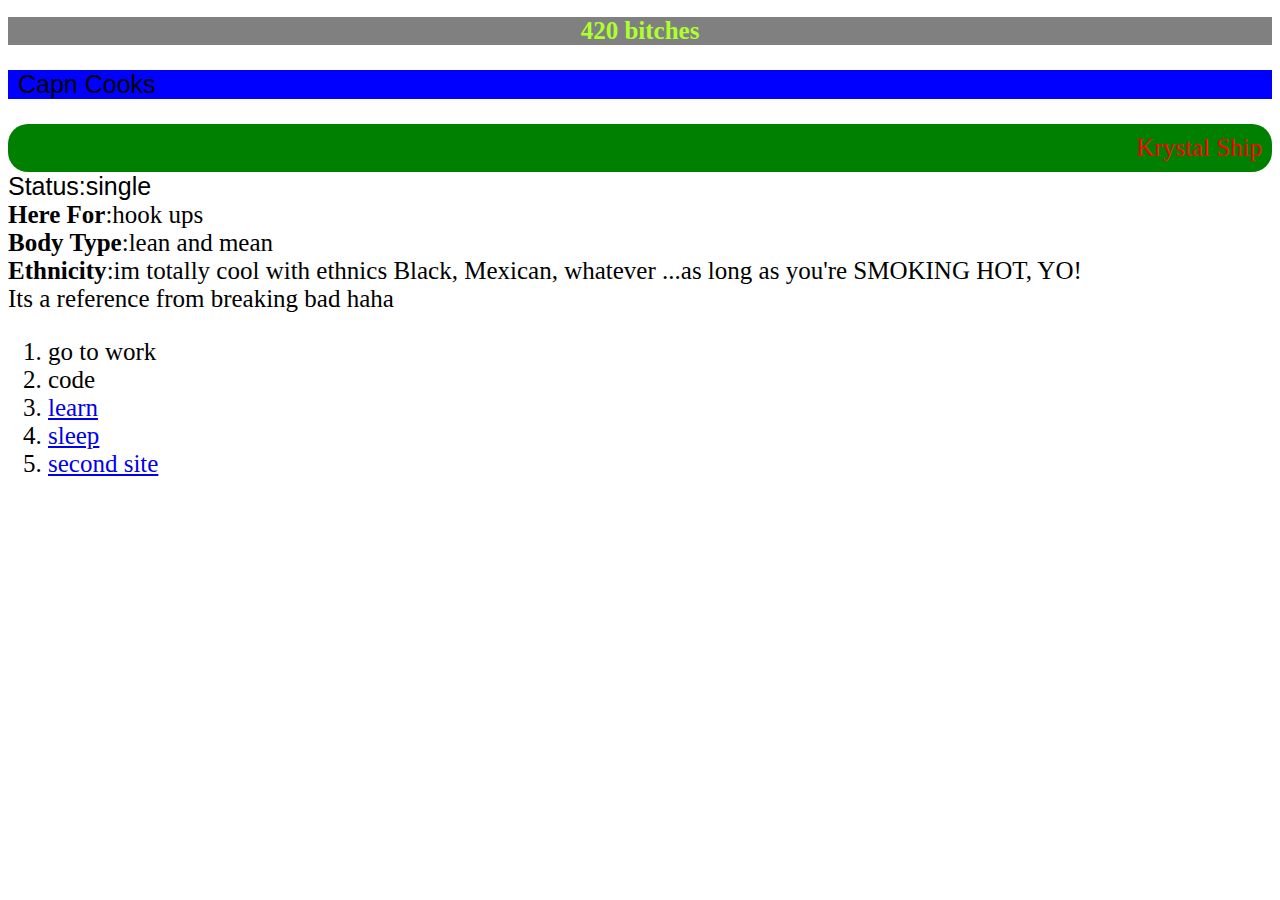
<file: index.html>
<!DOCTYPE html>
<html lang="en">
    <head>
        <link rel="stylesheet" href="apes.css">
        <meta charset="UTF-8">
        <title> hallo guten morgen</title>
        <style>*{font-size:25px}</style>
    </head>
    <body>
        <h1>420 bitches</h1>
        <p class="book"> Capn Cooks</p>
        <div id="ship" class="start" style="background-color:green;text-align: right"}>Krystal Ship</div>
        <div class="ten"><div class="nine">Status:single</div></div>
        <div><strong>Here For</strong>:hook ups</div>
        <div><strong>Body Type</strong>:lean and mean</div>
        <div><strong>Ethnicity</strong>:im totally cool with ethnics Black, Mexican, whatever ...as long as you're SMOKING HOT, YO!</div>
        <div>Its a reference from breaking bad haha</div>
        <ol>
            <li>go to work</li>
            <li>code</li>
            <li><a href="./lessons/commas.html">learn</a></li>
            <li><a href="./yuri.html">sleep</a></li>
            <li><a href="./mex.html">second site</a></li>
        </ol>
    </body>
</html>
</file>
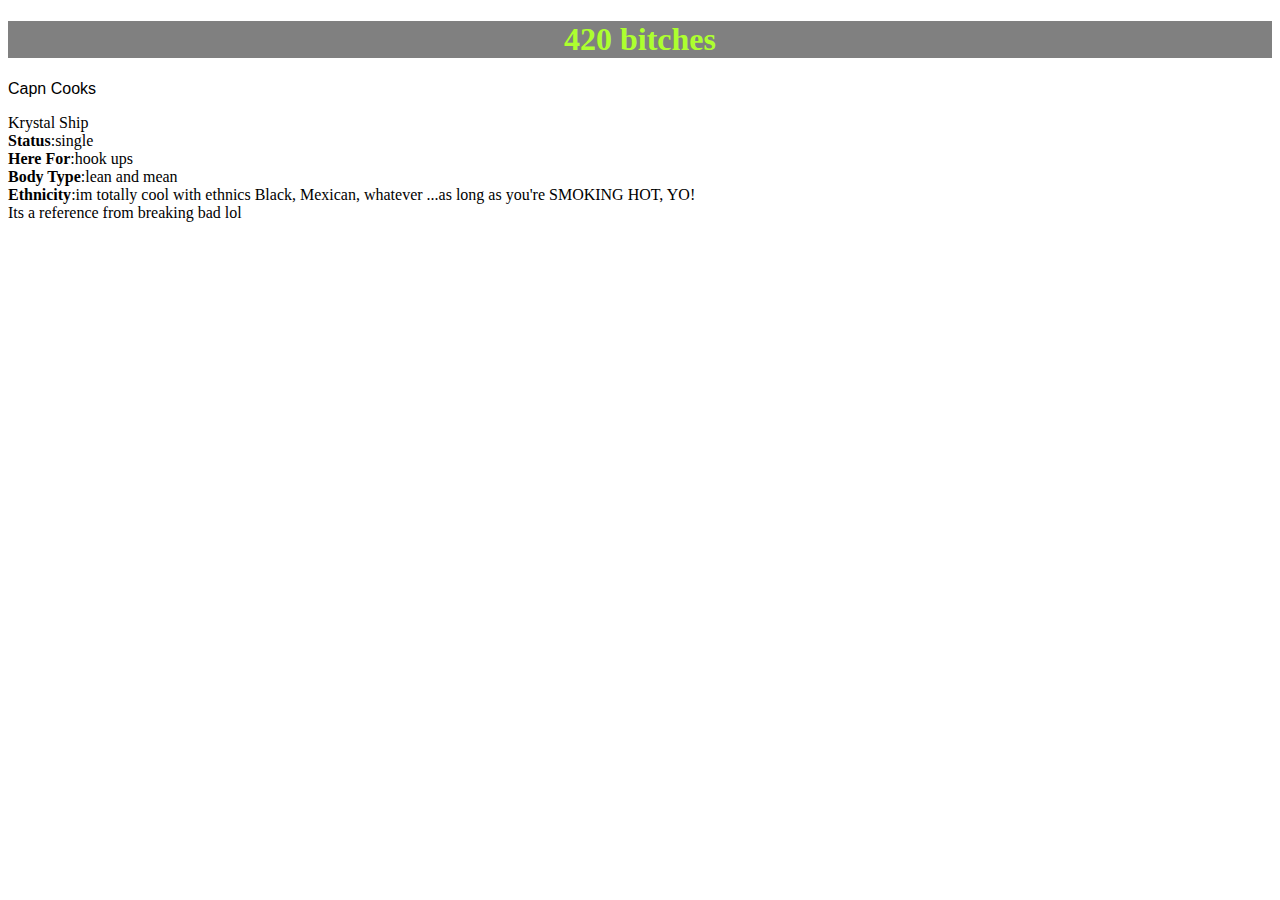
<file: grass.html>
<!doctype html>
<html lang="en">
    <head>
        <link rel="stylesheet" href="apes.css">
        <meta charset="UTF-8">
        <title> hallo guten morgen</title>
    </head>
    <body>
        <h1>420 bitches</h1>
        <p> Capn Cooks</p>
        <div>Krystal Ship</div>
        <div><strong>Status</strong>:single</div>
        <div><strong>Here For</strong>:hook ups</div>
        <div><strong>Body Type</strong>:lean and mean</div>
        <div><strong>Ethnicity</strong>:im totally cool with ethnics Black, Mexican, whatever ...as long as you're SMOKING HOT, YO!</div>
        <div>Its a reference from breaking bad lol</div>
    </body>
</html>
</file>
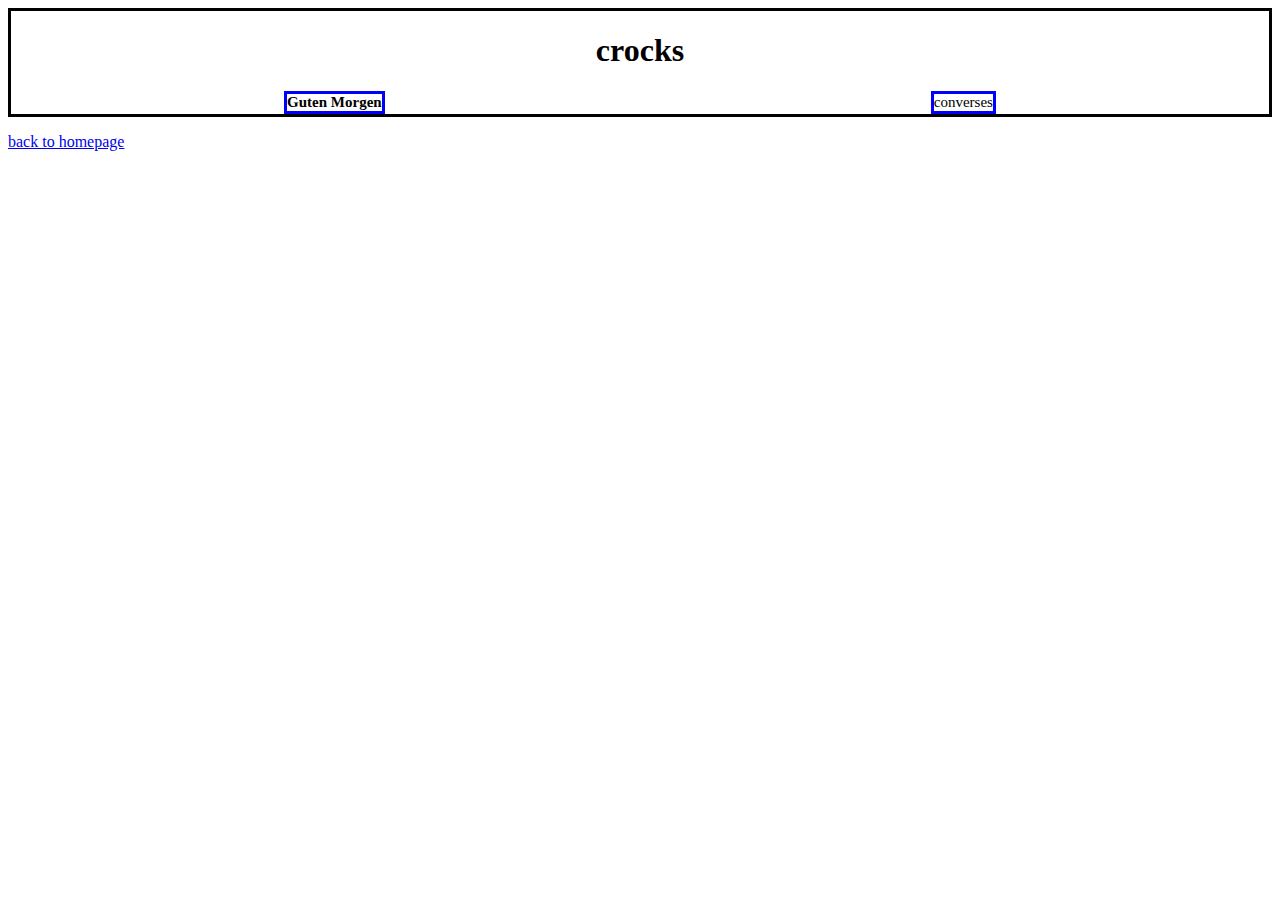
<file: mex.html>
<!DOCTYPE html>
<html lang="en">
    <head>
        <link rel="stylesheet" href="./mex.css">
        <meta charset="UTF-8">
        <title> hmm</title>
    </head>
    <body>
    <div id="die">
        <h1 class="mexhed">crocks</h1>
        <div id="yes">
        <div class="tart"><strong>Guten Morgen</strong></div>
        <div class="tart">converses</div>
        </div>
    </div>
    <p><a href="./index.html">back to homepage</a></p>
    </body>
</html>
</file>
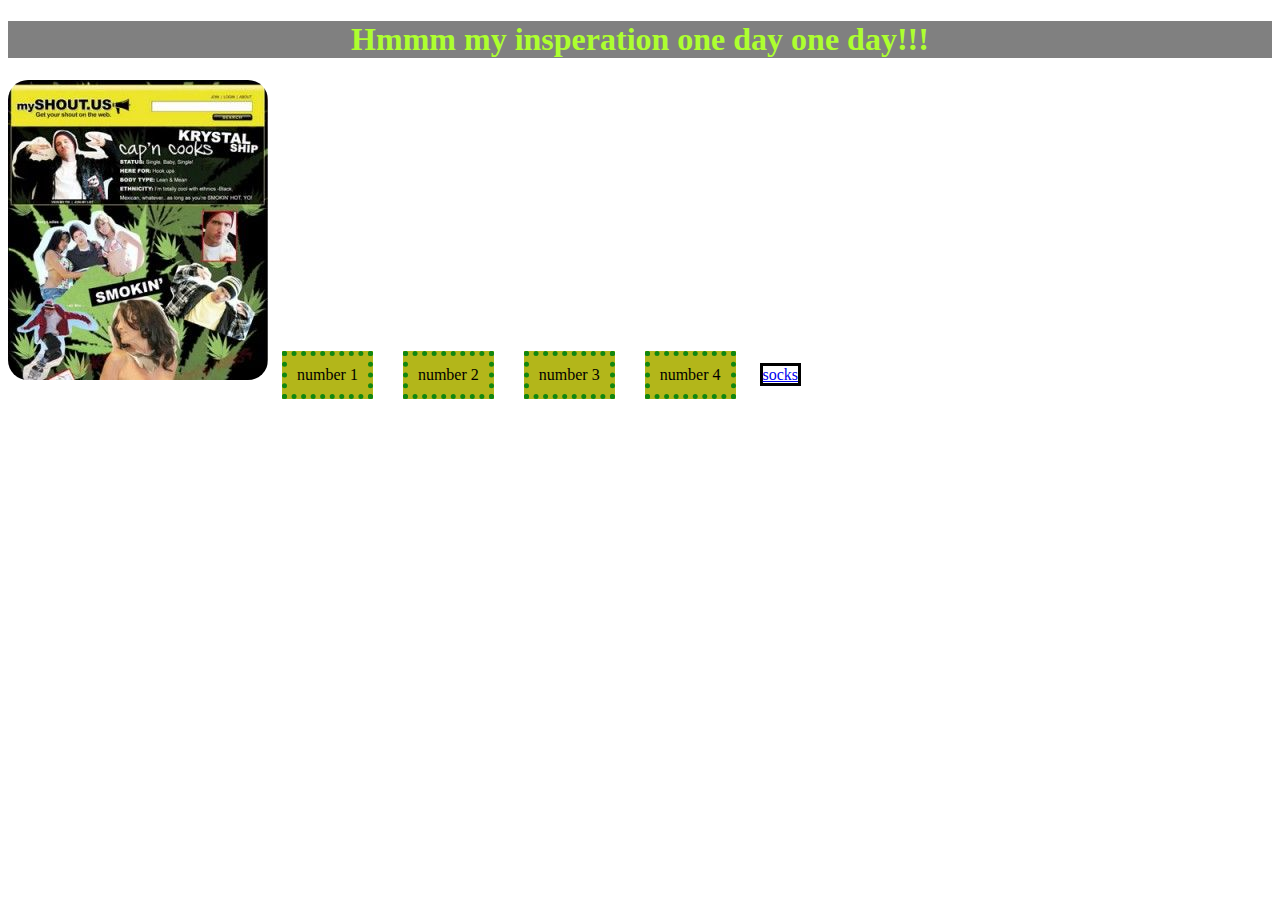
<file: yuri.html>
<!DOCTYPE html>
<html lang="en">
    <head>
        <link rel="stylesheet" href="./apes.css">
        <meta chraset="UTF-8">
        <title>polar</title>
    </head>
    <body>
        <h1 id="yuri-header">Hmmm my insperation one day one day!!!</h1>
        <img src="./jesse.jpeg" alt="picture of Jesse Pinkman">
    </body>
    <section>
        <article>number 1</article>
        <article>number 2</article>
        <article>number 3</article>
        <article>number 4</article>
    </section>
    <a style="border-width: 3px; border-style: solid; border-color:black;" href="./mex.html">socks</a>
</html>
</file>
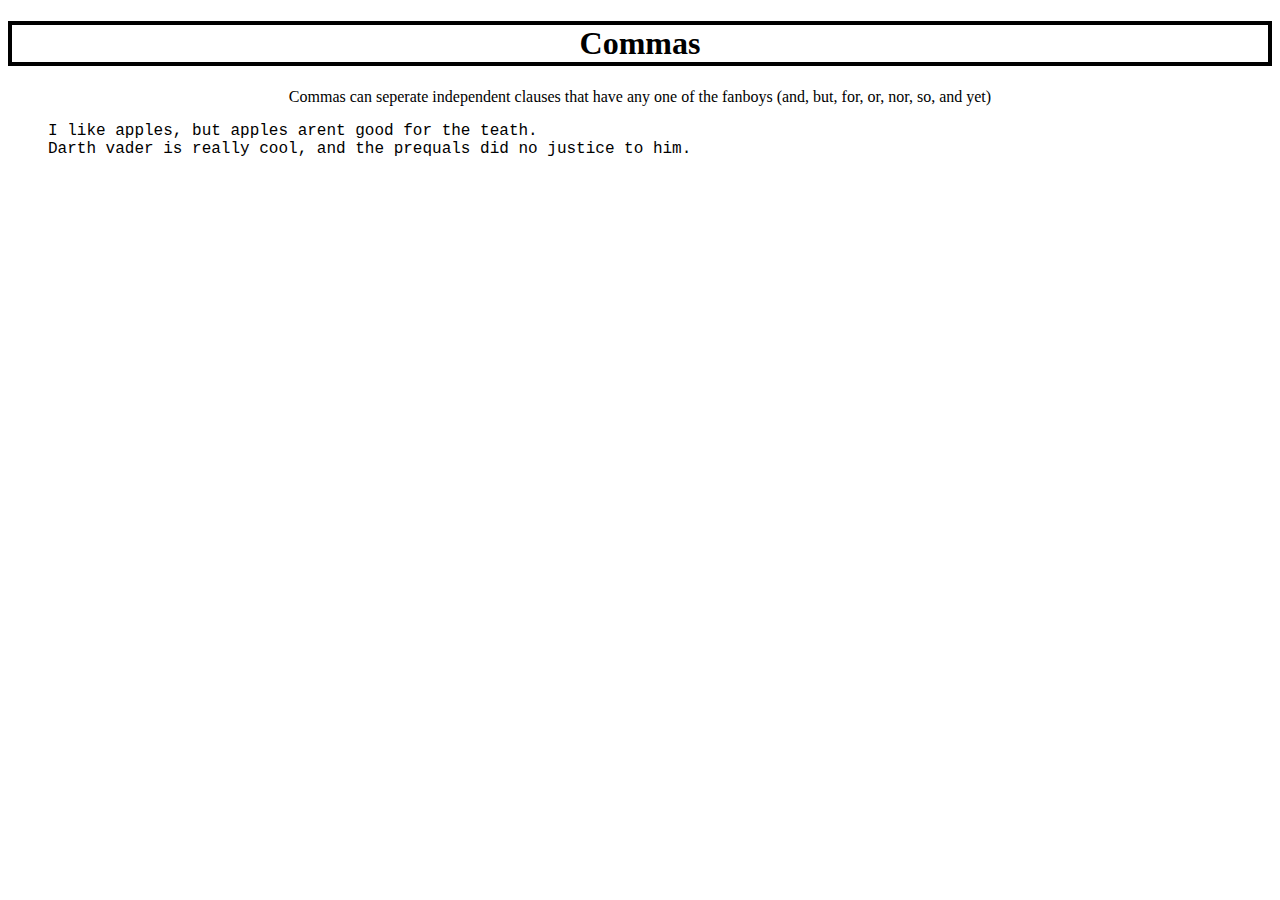
<file: lessons/commas.html>
<!DOCTYPE html>
<html lang="en">
    <head>
        <link rel="stylesheet" href="./commas.css" >
        <meta charset="UTF-8">
        <title>learning today</title>
    </head>
    <body>
        <h1>Commas</h1>
        <div style="text-align:center;justify-content: center;">Commas can seperate independent clauses that have any one of the fanboys (and, but, for, or, nor, so, and yet)<ul>
            <li class="soul ink">I like apples, but apples arent good for the teath.</li>
            <li class="soul ink">Darth vader is really cool, and the prequals did no justice to him.</li>
        </ul></div>
    </body>
</html>
</file>
<file: apes.css>
h1{text-align: center; color: greenyellow;background-color: gray;}
p{font-family:'Franklin Gothic Medium', 'Arial Narrow', Arial, sans-serif}
.ten .nine{font-family: 'Segoe UI', Tahoma, Geneva, Verdana, sans-serif;}
#ship.start{color:red; padding:10px; border-radius: 20px}
img{border-radius: 20px}
#yuri-header{box-sizing: border-box;}
.book{padding:0px 10px 0px 10px; background:blue}
section{display:inline-flex;flex-direction:row;justify-content:space-evenly;}
article{border-style:dotted;border-width:5px;border-color:rgb(17, 135, 17); background-color: rgb(179, 182, 26); flex:1; padding:10px; margin-left: 10px; margin-right: 20px}
</file>
<file: mex.css>
.tart{font-size: 15px; display: inline-flex; border:3px; border-color: blue; border-style: solid;}
#die{border-width: 3px; border-style: solid; border-color: black; justify-content: space-around;}
.mexhed{display:block;text-align:center;}
#yes{display:flex; justify-content: space-around;}
</file>
<file: lessons/commas.css>
h1{text-align:center; border-width:4px; border-style:solid; border-color:black; display:flex; justify-content: center;}
.soul.ink{text-align:left;display:block;font-family:'Courier New', Courier, monospace}
</file>
